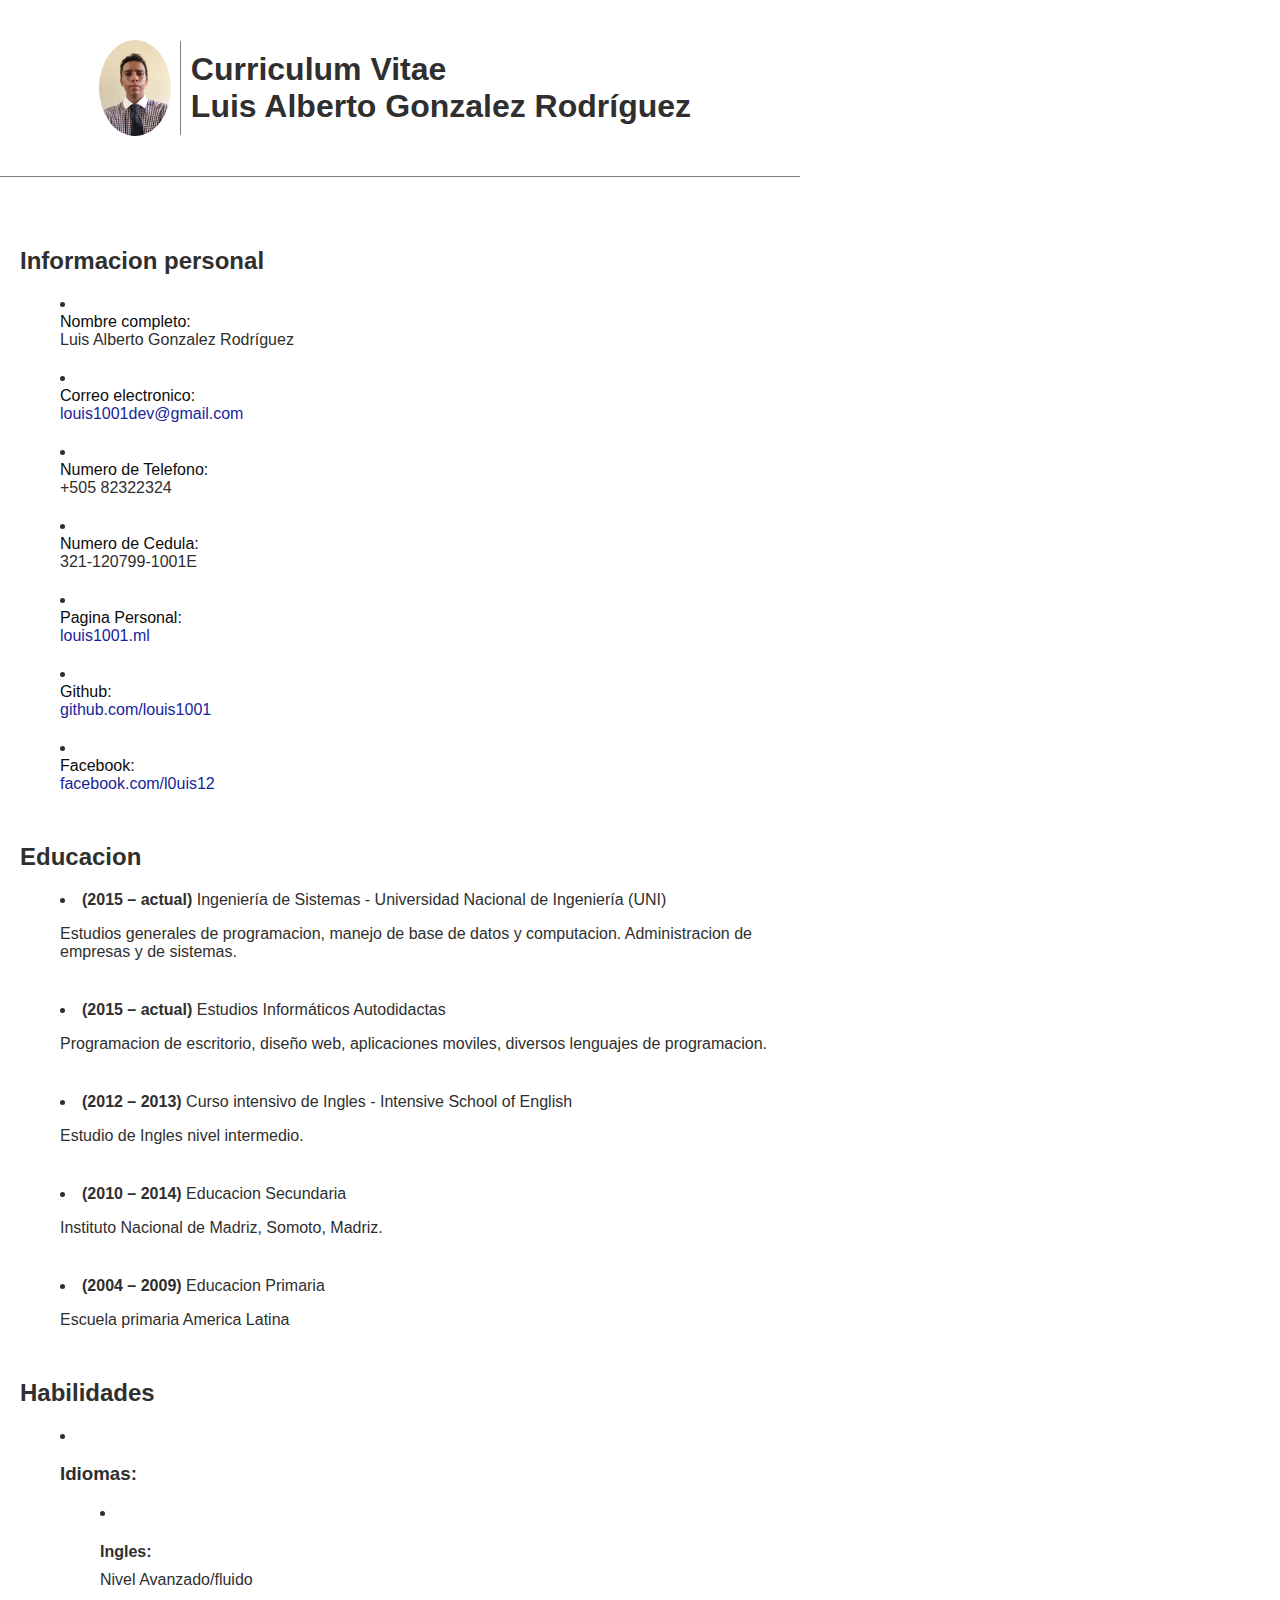
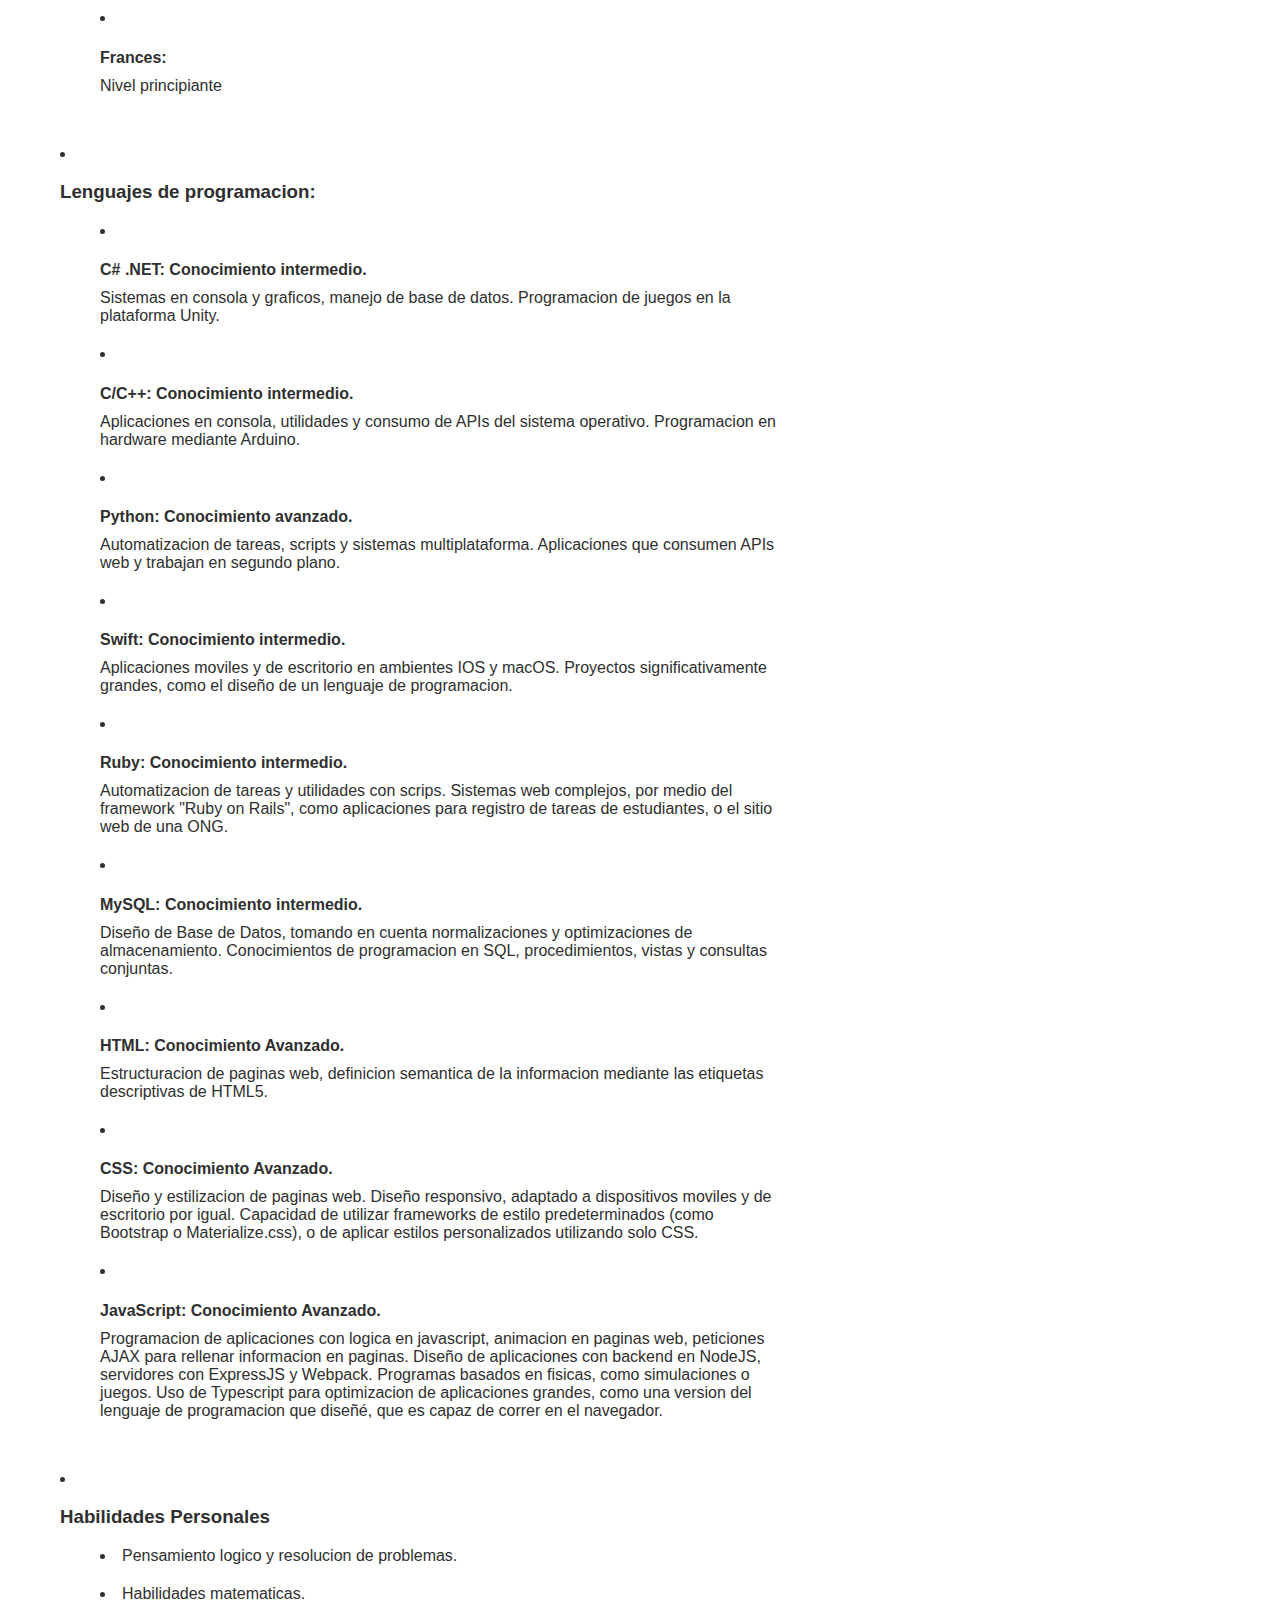
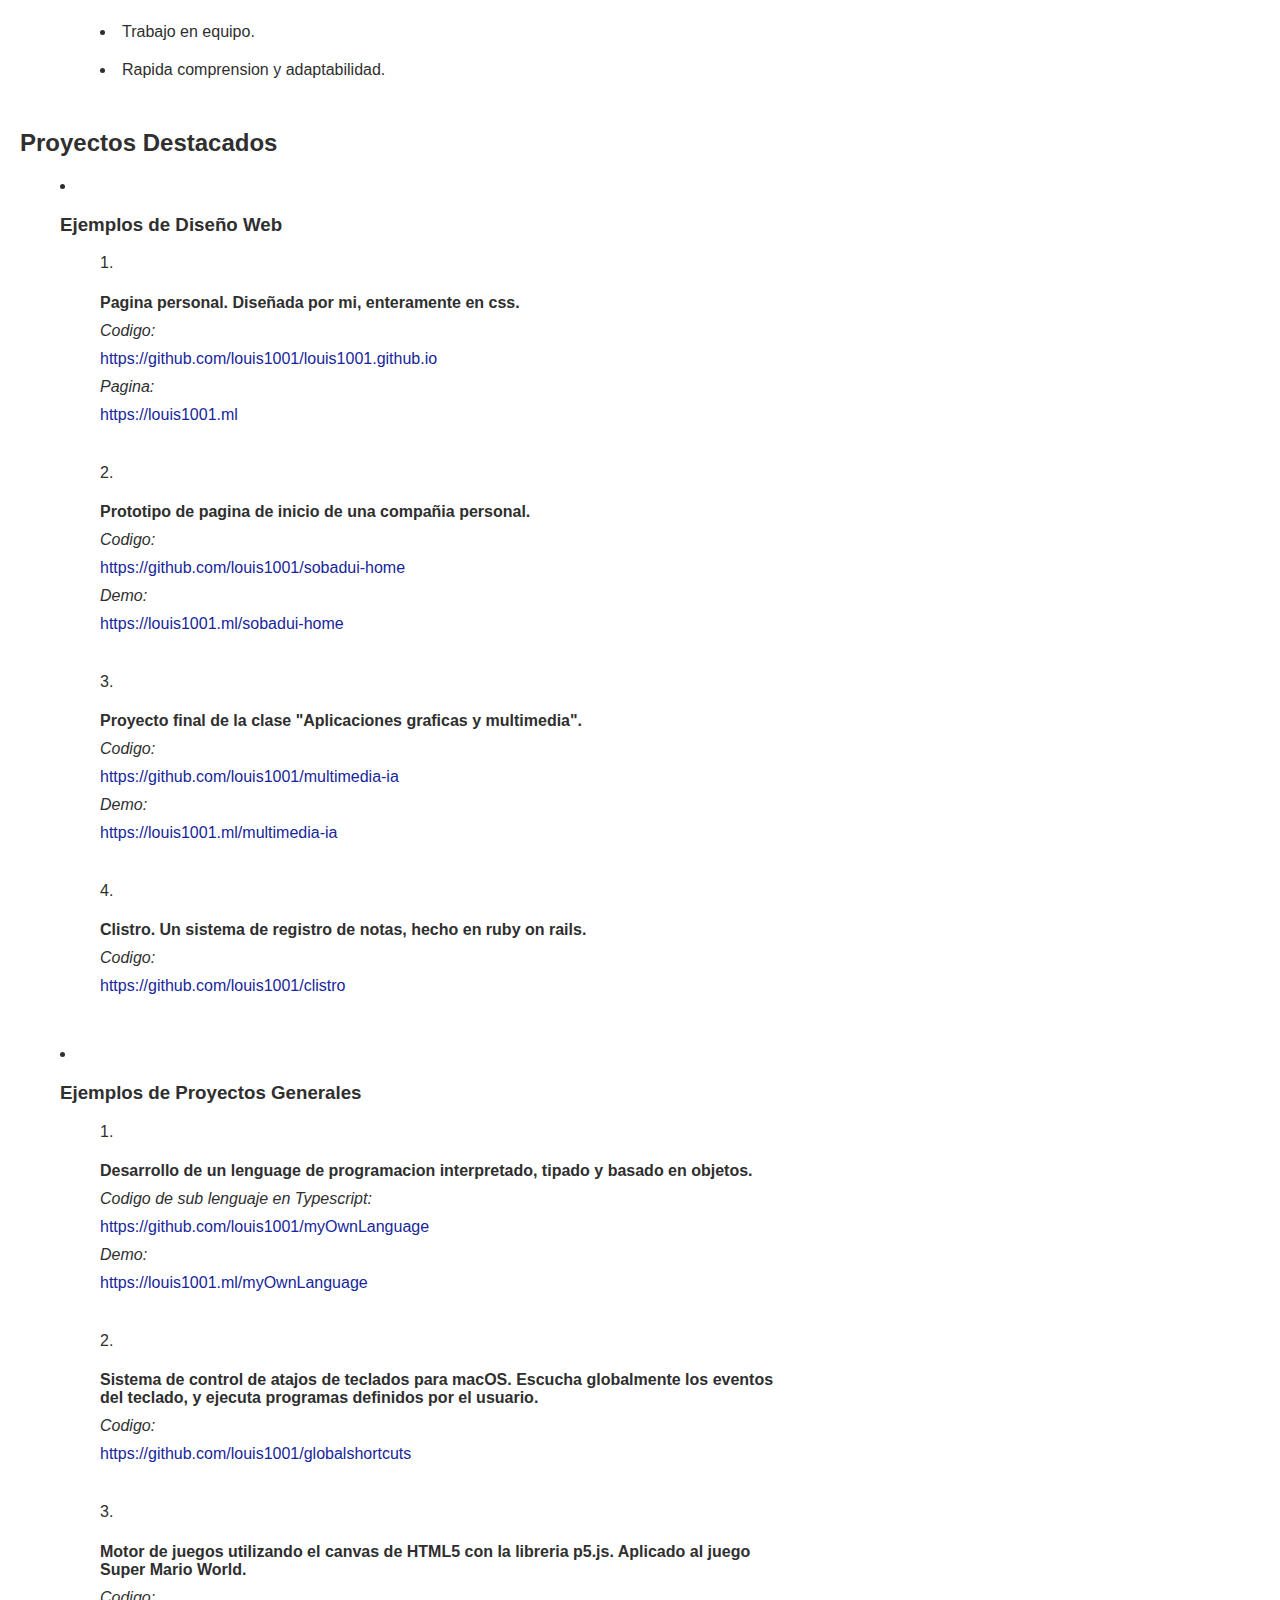
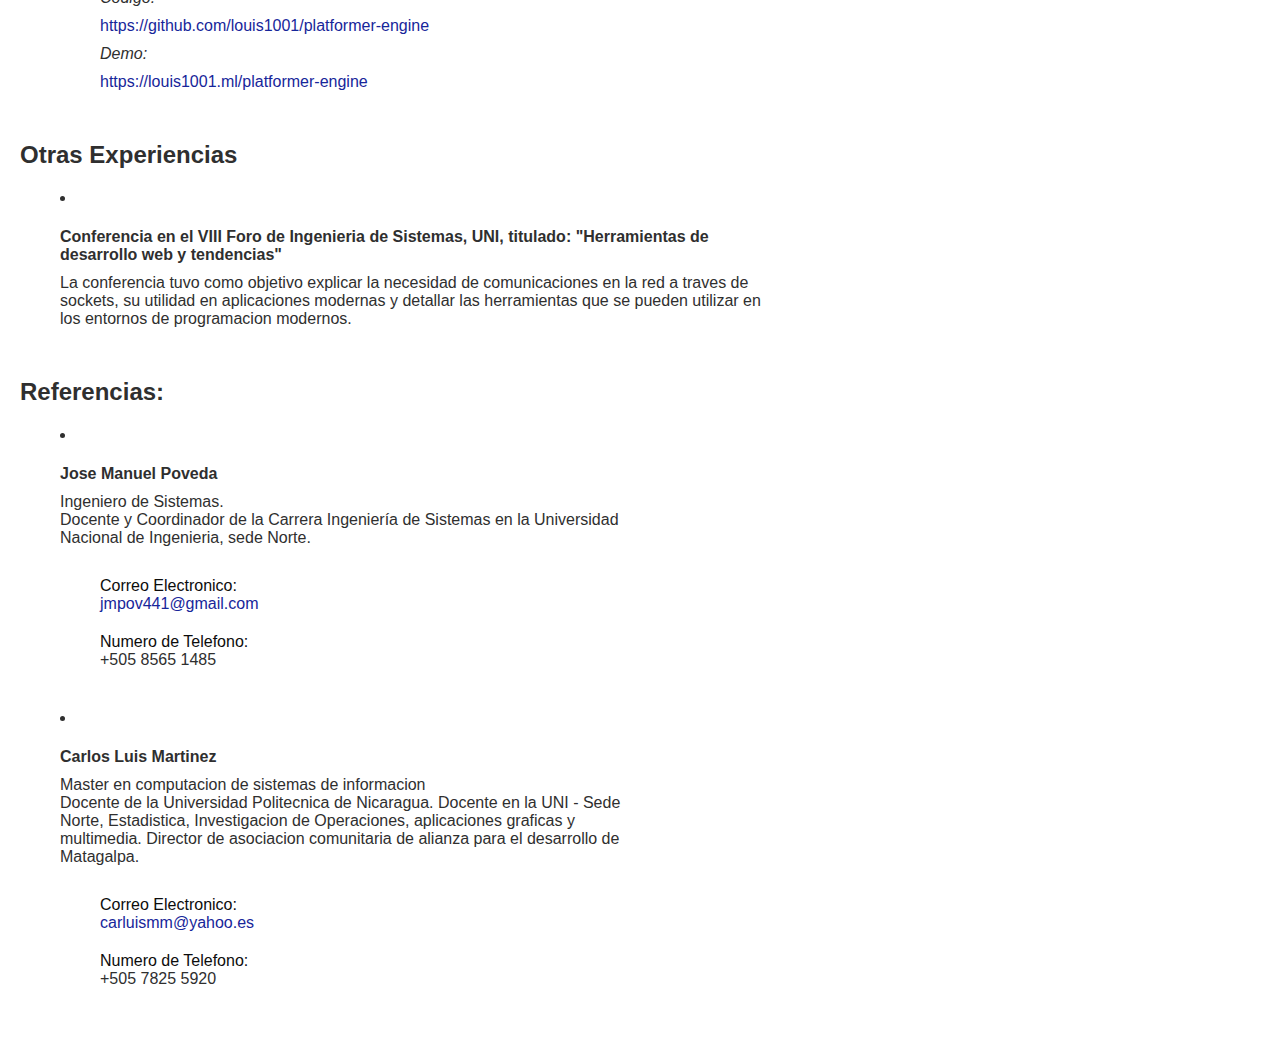
<file: index.html>
<!DOCTYPE html>
<html lang="en">
<head>
    <meta charset="UTF-8">
    <meta name="viewport" content="width=device-width, initial-scale=1.0">
    <meta http-equiv="X-UA-Compatible" content="ie=edge">
    <title>Curriculum - Luis Gonzalez</title>
    <link rel="stylesheet" href="style.css">
</head>
<body>
    <header>
        <h1>
            <img id="main-picture" src="my_pic.jpg" alt="">
            <div id="heading-text">
                    <span>Curriculum Vitae<span>
                    </br>
                    <span>Luis Alberto Gonzalez Rodríguez</span>
            </div>
        </h1>
    </header>

    <main>
        <section id="personal-info">
            <h2>Informacion personal</h2>
            <ul>
                <li class="info-item">
                    <span class="info-title">Nombre completo:</span>
                    <span class="info-value">Luis Alberto Gonzalez Rodríguez</span>
                </li>
                <li class="info-item">
                    <span class="info-title">Correo electronico:</span>
                    <span class="info-value">
                        <a href="mailto:louis1001dev@gmail.com">louis1001dev@gmail.com</a>
                    </span>
                </li>
                <li class="info-item">
                    <span class="info-title">Numero de Telefono:</span>
                    <span class="info-value">+505 82322324</span>
                </li>
                <li class="info-item">
                    <span class="info-title">Numero de Cedula:</span>
                    <span class="info-value">321-120799-1001E</span>
                </li>
                <li class="info-item">
                    <span class="info-title">Pagina Personal:</span>
                    <span class="info-value">
                        <a target="_blank" href="https://louis1001.ml/">louis1001.ml</a>
                    </span>
                </li>
                <li class="info-item">
                    <span class="info-title">Github:</span>
                    <span class="info-value">
                        <a target="_blank" href="https://github.com/louis1001">github.com/louis1001</a>
                    </span>
                </li>
                <li class="info-item">
                    <span class="info-title">Facebook:</span>
                    <span class="info-value">
                        <a target="_blank" href="https://facebook.com/l0uis12">facebook.com/l0uis12</a>
                    </span>
                </li>
            </ul>
        </section>
        <section id="education">
            <h2>Educacion</h2>
            <ul>
                <li class="education-item">
                    <span class="education-title"><b>(2015 – actual)</b> Ingeniería de Sistemas - Universidad Nacional de Ingeniería (UNI)</span>
                    <p class="education-value">Estudios generales de programacion, manejo de base de datos y computacion. Administracion de empresas y de sistemas.</p>
                </li>
                <li class="education-item">
                    <span class="educaction-title"><b>(2015 – actual)</b> Estudios Informáticos Autodidactas</span>
                    <p class="education-value">Programacion de escritorio, diseño web, aplicaciones moviles, diversos lenguajes de programacion.</p>
                </li>
                <li class="education-item">
                    <span class="educaction-title"><b>(2012 – 2013)</b> Curso intensivo de Ingles - Intensive School of English</span>
                    <p class="education-value">Estudio de Ingles nivel intermedio.</p>
                </li>
                <li class="education-item">
                    <span class="education-title"><b>(2010 – 2014)</b> Educacion Secundaria</span>
                    <p class="education-value">Instituto Nacional de Madriz, Somoto, Madriz.</p>
                </li>
                <li class="education-item">
                    <span class="education-title"><b>(2004 – 2009)</b> Educacion Primaria</span>
                    <p class="education-value">Escuela primaria America Latina</p>
                </li>
            </ul>
        </section>
        <section id="habilities">
            <h2>Habilidades</h2>
            <ul>
                <li class="habilities-item">
                    <h3 class="hability-title">Idiomas:</h3>
                    <span class="hability-value">
                        <ul>
                            <li><h4>Ingles:</h4>
                                Nivel Avanzado/fluido</li>
                            <li><h4>Frances:</h4>
                                Nivel principiante</li>
                        </ul>
                    </span>
                </li>
                <li class="habilities-item">
                    <h3 class="hability-title">Lenguajes de programacion:</h3>
                    <span class="hability-value">
                        <ul>
                            <li><h4>C# .NET: Conocimiento intermedio.</h4>
                                Sistemas en consola y graficos, manejo de base de datos. Programacion de juegos en la plataforma Unity.</li>                            

                            <li><h4>C/C++: Conocimiento intermedio.</h4>
                                Aplicaciones en consola, utilidades y consumo de APIs del sistema operativo. Programacion en hardware mediante Arduino.</li>

                            <li><h4>Python: Conocimiento avanzado.</h4>
                                Automatizacion de tareas, scripts y sistemas multiplataforma. Aplicaciones que consumen APIs web y trabajan en segundo plano.
                            </li>

                            <li><h4>Swift: Conocimiento intermedio.</h4>
                                Aplicaciones moviles y de escritorio en ambientes IOS y macOS. Proyectos significativamente grandes,
                                como el diseño de un lenguaje de programacion.
                            </li>

                            <li><h4>Ruby: Conocimiento intermedio.</h4>
                                Automatizacion de tareas y utilidades con scrips. Sistemas web complejos, por medio del framework "Ruby on Rails", como aplicaciones para registro de tareas
                                de estudiantes, o el sitio web de una ONG.
                            </li>

                            <li><h4>MySQL: Conocimiento intermedio.</h4>
                                Diseño de Base de Datos, tomando en cuenta normalizaciones y optimizaciones de almacenamiento. Conocimientos de programacion en SQL,
                                procedimientos, vistas y consultas conjuntas.
                            </li>

                            <li><h4>HTML: Conocimiento Avanzado.</h4>
                                Estructuracion de paginas web, definicion semantica de la informacion mediante las etiquetas descriptivas de HTML5.
                            </li>

                            <li><h4>CSS: Conocimiento Avanzado.</h4>
                                Diseño y estilizacion de paginas web. Diseño responsivo, adaptado a dispositivos moviles y de escritorio por igual.
                                Capacidad de utilizar frameworks de estilo predeterminados (como Bootstrap o Materialize.css), o de aplicar estilos personalizados
                                utilizando solo CSS.
                            </li>

                            <li><h4>JavaScript: Conocimiento Avanzado.</h4>
                                Programacion de aplicaciones con logica en javascript, animacion en paginas web, peticiones AJAX para rellenar informacion en paginas.
                                Diseño de aplicaciones con backend en NodeJS, servidores con ExpressJS y Webpack. Programas basados en fisicas, como simulaciones o juegos.
                                Uso de Typescript para optimizacion de aplicaciones grandes, como una version del lenguaje de programacion que diseñé, que es capaz de correr en el navegador.
                            </li>
                        </ul>
                    </span>
                </li>
                <li class="habilities-item">
                    <h3 class="hability-title">Habilidades Personales</h3>
                    <span class="hability-value">
                        <ul>
                            <li>
                                Pensamiento logico y resolucion de problemas.
                            </li>
                            <li>
                                Habilidades matematicas.
                            </li>
                            <li>
                                Trabajo en equipo.
                            </li>
                            <li>
                                Rapida comprension y adaptabilidad.
                            </li>
                        </ul>
                    </span>
                </li>
            </ul>
        </section>
        <section id="projects">
            <h2>Proyectos Destacados</h2>
            <ul>
                <li id="web-projects">
                    <h3>Ejemplos de Diseño Web</h3>
                    <ol>
                        <li class="web-project-item">
                            <h4 class="web-project-title">
                                Pagina personal. Diseñada por mi, enteramente en css.
                            </h4>
                            <em>Codigo:</em>
                            <a href="https://github.com/louis1001/" target="_blank" class="web-project-link">
                                https://github.com/louis1001/louis1001.github.io
                            </a>
                            <em>Pagina:</em>
                            <a href="https://louis1001.ml/" target="_blank" class="web-project-link">
                                https://louis1001.ml
                            </a>
                        </li>
                        <li class="web-project-item">
                            <h4 class="web-project-title">
                                Prototipo de pagina de inicio de una compañia personal.
                            </h4>
                            <em>Codigo:</em>
                            <a href="https://github.com/louis1001/sobadui-home" target="_blank" class="web-ptoject-link">
                                https://github.com/louis1001/sobadui-home
                            </a>
                            <em>Demo:</em>
                            <a href="https://louis1001.ml/sobadui-home" target="_blank" class="web-ptoject-link">
                                https://louis1001.ml/sobadui-home
                            </a>
                        </li>
                        <li class="web-project-item">
                            <h4 class="web-project-title">
                                Proyecto final de la clase "Aplicaciones graficas y multimedia".
                            </h4>
                            <em>Codigo:</em>
                            <a href="https://github.com/louis1001/multimedia-ia" target="_blank" class="web-project-link">
                                https://github.com/louis1001/multimedia-ia
                            </a>
                            <em>Demo:</em>
                            <a href="https://louis1001.ml/multimedia-ia" target="_blank" class="web-project-link">
                                https://louis1001.ml/multimedia-ia
                            </a>
                        </li>
                        <li>
                            <h4 class="web-project-title">
                                Clistro. Un sistema de registro de notas, hecho en ruby on rails.
                            </h4>
                            <em>Codigo:</em>
                            <a href="https://github.com/louis1001/clistro" target="_blank" class="web-project-link">
                                https://github.com/louis1001/clistro
                            </a>
                        </li>
                    </ol>
                </li>
                <li id="code-projects">
                    <h3>Ejemplos de Proyectos Generales</h3>
                    <ol>
                        <li class="code-project-item">
                            <h4 class="code-project-title">
                                Desarrollo de un lenguage de programacion interpretado, tipado y basado en objetos.
                            </h4>
                            <em>Codigo de sub lenguaje en Typescript:</em>
                            <a href="https://github.com/louis1001/myOwnLanguage" target="_blank" class="code-project-link">
                                https://github.com/louis1001/myOwnLanguage
                            </a>
                            <em>Demo:</em>
                            <a href="https://louis1001.ml/myOwnLanguage" target="_blank" class="code-project-link">
                                https://louis1001.ml/myOwnLanguage
                            </a>
                        </li>
                        <li class="code-project-item">
                            <h4 class="code-project-title">
                                Sistema de control de atajos de teclados para macOS. Escucha globalmente los
                                eventos del teclado, y ejecuta programas definidos por el usuario.
                            </h4>
                            <em>Codigo:</em>
                            <a href="https://github.com/louis1001/globalshortcuts" target="_blank" class="code-ptoject-link">
                                https://github.com/louis1001/globalshortcuts
                            </a>
                        </li>
                        <li class="code-project-item">
                            <h4 class="code-project-title">
                                Motor de juegos utilizando el canvas de HTML5 con la libreria p5.js.
                                Aplicado al juego Super Mario World.
                            </h4>
                            <em>Codigo:</em>
                            <a href="https://github.com/louis1001/platformer-engine" target="_blank" class="code-ptoject-link">
                                https://github.com/louis1001/platformer-engine
                            </a>
                            <em>Demo:</em>
                            <a href="https://louis1001.ml/platformer-engine" target="_blank" class="code-project-link">
                                https://louis1001.ml/platformer-engine
                            </a>
                        </li>
                    </ol>
                </li>
            </ul>
        </section>
        <section id="experiences">
            <h2>Otras Experiencias</h2>
            <ul>
                <li class="experiences-item">
                    <h4>Conferencia en el VIII Foro de Ingenieria de Sistemas, UNI, titulado:
                        "Herramientas de desarrollo web y tendencias"
                    </h4>

                    La conferencia tuvo como objetivo explicar la necesidad de comunicaciones
                    en la red a traves de sockets, su utilidad en aplicaciones modernas
                    y detallar las herramientas que se pueden utilizar en los entornos de
                    programacion modernos.
                </li>
            </ul>
        </section>
        <section id="references">
            <h2>Referencias:</h2>
            <ul>
                <!-- TODO -->
                <li class="reference">
                    <h4>Jose Manuel Poveda</h4>
                    <div class="reference-info">
                        Ingeniero de Sistemas. <br>
                        Docente y Coordinador de la Carrera Ingeniería de Sistemas en la Universidad
                        Nacional de Ingenieria, sede Norte.
                    </div>
                    <ul class="reference-contacts">
                        <li>
                                <span class="reference-title info-title">Correo Electronico:</span>
                                <span class="reference-value info-value">
                                    <a href="mailto:jmpov441@gmail.com">jmpov441@gmail.com</a>
                                </span>
                        </li>
                        <li>
                                <span class="reference-title info-title">Numero de Telefono:</span>
                                <span class="reference-value info-value">+505 8565 1485</span>
                        </li>
                    </ul>
                </li>
                <li class="reference">
                    <h4>Carlos Luis Martinez</h4>
                    <div class="reference-info">
                        Master en computacion de sistemas de informacion<br>
                        Docente de la Universidad Politecnica de Nicaragua.
                        Docente en la UNI - Sede Norte, Estadistica, Investigacion de Operaciones,
                        aplicaciones graficas y multimedia.
                        Director de asociacion comunitaria de alianza para el desarrollo de Matagalpa.
                    </div>
                    <ul class="reference-contacts">
                        <li>
                                <span class="reference-title info-title">Correo Electronico:</span>
                                <span class="reference-value info-value">
                                    <a href="mailto:jmpov441@gmail.com">carluismm@yahoo.es</a>
                                </span>
                        </li>
                        <li>
                                <span class="reference-title info-title">Numero de Telefono:</span>
                                <span class="reference-value info-value">+505 7825 5920</span>
                        </li>
                    </ul>
                </li>
            </ul>
        </section>
    </main>
</body>
</html>
</file>
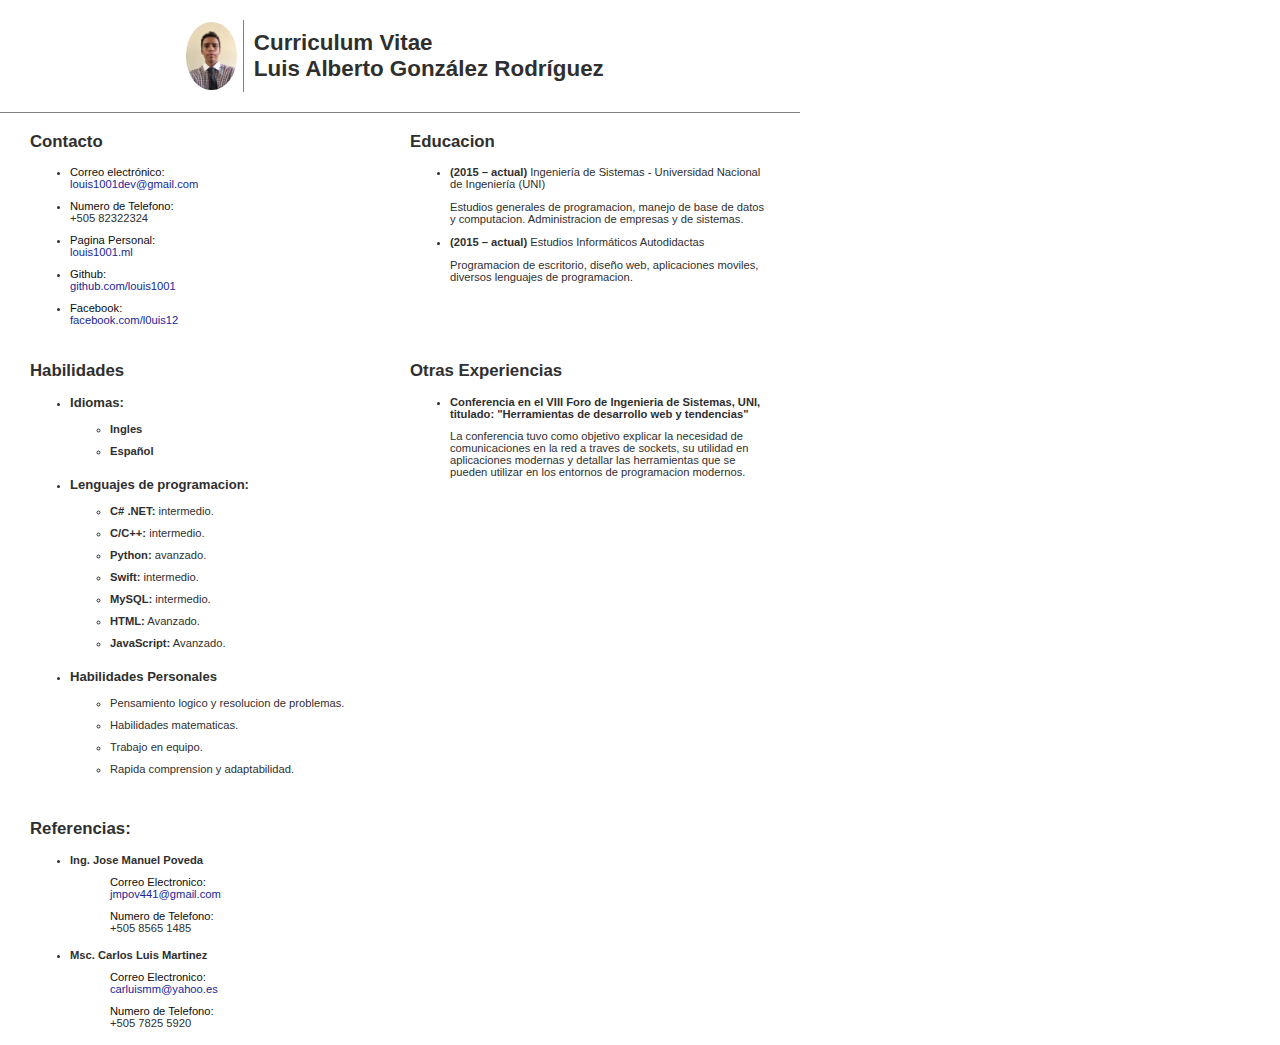
<file: corto.html>
<!DOCTYPE html>
<html lang="en">

<head>
    <meta charset="UTF-8">
    <meta name="viewport" content="width=device-width, initial-scale=1.0">
    <meta http-equiv="X-UA-Compatible" content="ie=edge">
    <title>Curriculum - Luis Gonzalez</title>
    <link rel="stylesheet" href="style_corto.css">
</head>

<body>
    <header>
        <h1>
            <img id="main-picture" src="my_pic.jpg" alt="">
            <div id="heading-text">
                <span>Curriculum Vitae<span>
                        </br>
                        <span>Luis Alberto González Rodríguez</span>
            </div>
        </h1>
    </header>

    <main>
        <section id="personal-info">
            <h2>Contacto</h2>
            <ul>
                <li class="info-item">
                    <span class="info-title">Correo electrónico:</span>
                    <span class="info-value">
                        <a href="mailto:louis1001dev@gmail.com">louis1001dev@gmail.com</a>
                    </span>
                </li>
                <li class="info-item">
                    <span class="info-title">Numero de Telefono:</span>
                    <span class="info-value">+505 82322324</span>
                </li>
                <li class="info-item">
                    <span class="info-title">Pagina Personal:</span>
                    <span class="info-value">
                        <a target="_blank" href="https://louis1001.ml/">louis1001.ml</a>
                    </span>
                </li>
                <li class="info-item">
                    <span class="info-title">Github:</span>
                    <span class="info-value">
                        <a target="_blank" href="https://github.com/louis1001">github.com/louis1001</a>
                    </span>
                </li>
                <li class="info-item">
                    <span class="info-title">Facebook:</span>
                    <span class="info-value">
                        <a target="_blank" href="https://facebook.com/l0uis12">facebook.com/l0uis12</a>
                    </span>
                </li>
            </ul>
        </section>
        <section id="education">
            <h2>Educacion</h2>
            <ul>
                <li class="education-item">
                    <span class="education-title"><b>(2015 – actual)</b> Ingeniería de Sistemas - Universidad Nacional
                        de Ingeniería (UNI)</span>
                    <p class="education-value">Estudios generales de programacion, manejo de base de datos y
                        computacion. Administracion de empresas y de sistemas.</p>
                </li>
                <li class="education-item">
                    <span class="educaction-title"><b>(2015 – actual)</b> Estudios Informáticos Autodidactas</span>
                    <p class="education-value">Programacion de escritorio, diseño web, aplicaciones moviles, diversos
                        lenguajes de programacion.</p>
                </li>
            </ul>
        </section>
        <section id="habilities">
            <h2>Habilidades</h2>
            <ul>
                <li class="habilities-item">
                    <h3 class="hability-title">Idiomas:</h3>
                    <span class="hability-value">
                        <ul>
                            <li>
                                <h4>Ingles</h4>
                            </li>
                            <li>
                                <h4>Español</h4>
                            </li>
                        </ul>
                    </span>
                </li>
                <li class="habilities-item">
                    <h3 class="hability-title">Lenguajes de programacion:</h3>
                    <span class="hability-value">
                        <ul>
                            <li>
                                <h4>C# .NET:</h4> intermedio.
                            <li>
                                <h4>C/C++:</h4> intermedio.
                            <li>
                                <h4>Python:</h4> avanzado.
                            </li>

                            <li>
                                <h4>Swift:</h4> intermedio.
                            </li>

                            <li>
                                <h4>MySQL:</h4> intermedio.
                            </li>

                            <li>
                                <h4>HTML:</h4> Avanzado.
                            </li>

                            <li>
                                <h4>JavaScript:</h4> Avanzado.
                            </li>
                        </ul>
                    </span>
                </li>
                <li class="habilities-item">
                    <h3 class="hability-title">Habilidades Personales</h3>
                    <span class="hability-value">
                        <ul>
                            <li>
                                Pensamiento logico y resolucion de problemas.
                            </li>
                            <li>
                                Habilidades matematicas.
                            </li>
                            <li>
                                Trabajo en equipo.
                            </li>
                            <li>
                                Rapida comprension y adaptabilidad.
                            </li>
                        </ul>
                    </span>
                </li>
            </ul>
        </section>
        <!-- <section id="projects">
            <h2>Proyectos Destacados</h2>
            <ul>
                <li id="web-projects">
                    <h3>Ejemplos de Diseño Web</h3>
                    <ol>
                        <li class="web-project-item">
                            <h4 class="web-project-title">
                                Pagina personal. Diseñada por mi, enteramente en css.
                            </h4>
                            <em>Codigo:</em>
                            <a href="https://github.com/louis1001/" target="_blank" class="web-project-link">
                                https://github.com/louis1001/louis1001.github.io
                            </a>
                            <em>Pagina:</em>
                            <a href="https://louis1001.ml/" target="_blank" class="web-project-link">
                                https://louis1001.ml
                            </a>
                        </li>
                        <li class="web-project-item">
                            <h4 class="web-project-title">
                                Prototipo de pagina de inicio de una compañia personal.
                            </h4>
                            <em>Codigo:</em>
                            <a href="https://github.com/louis1001/sobadui-home" target="_blank"
                                class="web-ptoject-link">
                                https://github.com/louis1001/sobadui-home
                            </a>
                            <em>Demo:</em>
                            <a href="https://louis1001.ml/sobadui-home" target="_blank" class="web-ptoject-link">
                                https://louis1001.ml/sobadui-home
                            </a>
                        </li>
                        <li class="web-project-item">
                            <h4 class="web-project-title">
                                Proyecto final de la clase "Aplicaciones graficas y multimedia".
                            </h4>
                            <em>Codigo:</em>
                            <a href="https://github.com/louis1001/multimedia-ia" target="_blank"
                                class="web-project-link">
                                https://github.com/louis1001/multimedia-ia
                            </a>
                            <em>Demo:</em>
                            <a href="https://louis1001.ml/multimedia-ia" target="_blank" class="web-project-link">
                                https://louis1001.ml/multimedia-ia
                            </a>
                        </li>
                        <li>
                            <h4 class="web-project-title">
                                Clistro. Un sistema de registro de notas, hecho en ruby on rails.
                            </h4>
                            <em>Codigo:</em>
                            <a href="https://github.com/louis1001/clistro" target="_blank" class="web-project-link">
                                https://github.com/louis1001/clistro
                            </a>
                        </li>
                    </ol>
                </li>
                <li id="code-projects">
                    <h3>Ejemplos de Proyectos Generales</h3>
                    <ol>
                        <li class="code-project-item">
                            <h4 class="code-project-title">
                                Desarrollo de un lenguage de programacion interpretado, tipado y basado en objetos.
                            </h4>
                            <em>Codigo de sub lenguaje en Typescript:</em>
                            <a href="https://github.com/louis1001/myOwnLanguage" target="_blank"
                                class="code-project-link">
                                https://github.com/louis1001/myOwnLanguage
                            </a>
                            <em>Demo:</em>
                            <a href="https://louis1001.ml/myOwnLanguage" target="_blank" class="code-project-link">
                                https://louis1001.ml/myOwnLanguage
                            </a>
                        </li>
                        <li class="code-project-item">
                            <h4 class="code-project-title">
                                Sistema de control de atajos de teclados para macOS. Escucha globalmente los
                                eventos del teclado, y ejecuta programas definidos por el usuario.
                            </h4>
                            <em>Codigo:</em>
                            <a href="https://github.com/louis1001/globalshortcuts" target="_blank"
                                class="code-ptoject-link">
                                https://github.com/louis1001/globalshortcuts
                            </a>
                        </li>
                        <li class="code-project-item">
                            <h4 class="code-project-title">
                                Motor de juegos utilizando el canvas de HTML5 con la libreria p5.js.
                                Aplicado al juego Super Mario World.
                            </h4>
                            <em>Codigo:</em>
                            <a href="https://github.com/louis1001/platformer-engine" target="_blank"
                                class="code-ptoject-link">
                                https://github.com/louis1001/platformer-engine
                            </a>
                            <em>Demo:</em>
                            <a href="https://louis1001.ml/platformer-engine" target="_blank" class="code-project-link">
                                https://louis1001.ml/platformer-engine
                            </a>
                        </li>
                    </ol>
                </li>
            </ul>
        </section> -->
        <section id="experiences">
            <h2>Otras Experiencias</h2>
            <ul>
                <li class="experiences-item">
                    <h4>Conferencia en el VIII Foro de Ingenieria de Sistemas, UNI, titulado:
                        "Herramientas de desarrollo web y tendencias"
                    </h4>

                    La conferencia tuvo como objetivo explicar la necesidad de comunicaciones
                    en la red a traves de sockets, su utilidad en aplicaciones modernas
                    y detallar las herramientas que se pueden utilizar en los entornos de
                    programacion modernos.
                </li>
            </ul>
        </section>
        <section id="references">
            <h2>Referencias:</h2>
            <ul>
                <!-- TODO -->
                <li class="reference">
                    <h4>Ing. Jose Manuel Poveda</h4>
                    <ul class="reference-contacts">
                        <li>
                            <span class="reference-title info-title">Correo Electronico:</span>
                            <span class="reference-value info-value">
                                <a href="mailto:jmpov441@gmail.com">jmpov441@gmail.com</a>
                            </span>
                        </li>
                        <li>
                            <span class="reference-title info-title">Numero de Telefono:</span>
                            <span class="reference-value info-value">+505 8565 1485</span>
                        </li>
                    </ul>
                </li>
                <li class="reference">
                    <h4>Msc. Carlos Luis Martinez</h4>
                    <ul class="reference-contacts">
                        <li>
                            <span class="reference-title info-title">Correo Electronico:</span>
                            <span class="reference-value info-value">
                                <a href="mailto:jmpov441@gmail.com">carluismm@yahoo.es</a>
                            </span>
                        </li>
                        <li>
                            <span class="reference-title info-title">Numero de Telefono:</span>
                            <span class="reference-value info-value">+505 7825 5920</span>
                        </li>
                    </ul>
                </li>
            </ul>
        </section>
    </main>
</body>

</html>
</file>
<file: style.css>
body{
    margin: 0;
    font-family: 'Trebuchet MS', 'Lucida Sans Unicode', 'Lucida Grande', 'Lucida Sans', Arial, sans-serif;
    color: rgb(47, 47, 47);
    max-width: 800px;
}

header{
    padding: 40px 10px;
    border-bottom: 1px solid gray;
    text-align: center;
}

#main-picture{
    max-height: 3em;
    display: inline-block;
    vertical-align: middle;
    border-radius: 50%;
}

#heading-text{
    display: inline-block;
    vertical-align: middle;
    border-left: 1px solid gray;
    padding: 10px 10px;
    text-align: left;
}

header h1{
    margin: 0;
}

main{
    padding: 20px;
}

section{
    margin-top: 50px;
}

#personal-info li, #habilities li{
    margin-bottom: 20px;
}

.info-title{
    color: #0c0c0c;
    display: block;
}

a{
    color: #17269a;
    text-decoration: none;
}

a:visited{
    color: #17269a;
}

#projects a{
    display: block;
    margin: 10px 0;
}

h4{
    margin-bottom: 10px;
}

ul{
    list-style: inside;
}

li{
    margin-bottom: 40px;
}

#habilities>ul>li, #projects>ul>li{
    margin-bottom: 50px;
}

.reference{
    max-width: 600px;
}

.reference-contacts{
    margin-top: 30px;
    list-style: none;
}

.reference-contacts>li{
    margin-bottom: 20px;
}

@media only screen and (max-width: 610px) {
    ul {
        padding-left: 10px;
    }

    #heading-text{
        border-left: none;
        text-align: center;
    }
}

@media only screen and (max-width: 440px) {
    #projects a{
        word-break: break-all;
    }
}
</file>
<file: style_corto.css>
body{
    margin: 0;
    font-family: 'Trebuchet MS', 'Lucida Sans Unicode', 'Lucida Grande', 'Lucida Sans', Arial, sans-serif;
    font-size: 0.7em;
    color: #2f2f2f;
    max-width: 800px;
}

header{
    padding: 20px 10px;
    border-bottom: 1px solid gray;
    text-align: center;
}

#main-picture{
    max-height: 3em;
    display: inline-block;
    vertical-align: middle;
    border-radius: 50%;
}

#heading-text{
    display: inline-block;
    vertical-align: middle;
    border-left: 1px solid gray;
    padding: 10px 10px;
    text-align: left;
}

header h1{
    margin: 0;
}

main{
    padding: 0px 20px;
    display: grid;
    grid-template-columns: 1fr 1fr;
}

section {
    margin: 5px 10px;
    /* display: inline-block; */
    max-width: 45vw;
    /* vertical-align: top; */

}

#personal-info li, #habilities li{
    margin-bottom: 10px;
}

.info-title{
    color: #0c0c0c;
    display: block;
}

a{
    color: #17269a;
    text-decoration: none;
}

a:visited{
    color: #17269a;
}

#projects a{
    margin: 10px 0;
}

h4{
    margin-bottom: 10px;
}

#habilities>ul>li, #projects>ul>li{
    margin-bottom: 20px;
}

.reference{
    max-width: 600px;
}

.reference-contacts{
    margin-top: 10px;
    list-style: none;
}

.hability-value h4{
    display: inline;
}

.reference-contacts>li{
    margin-bottom: 10px;
}

@media only screen and (max-width: 610px) {
    body{
        font-size: 1em;
    }

    main{
        display: block;
    }

    section{
        margin-bottom: 30px;
        max-width: 80vw;
    }

    ul {
        padding-left: 10px;
    }

    #heading-text{
        border-left: none;
        text-align: center;
    }
}

@media only screen and (max-width: 440px) {
    #projects a{
        word-break: break-all;
    }
}
</file>
